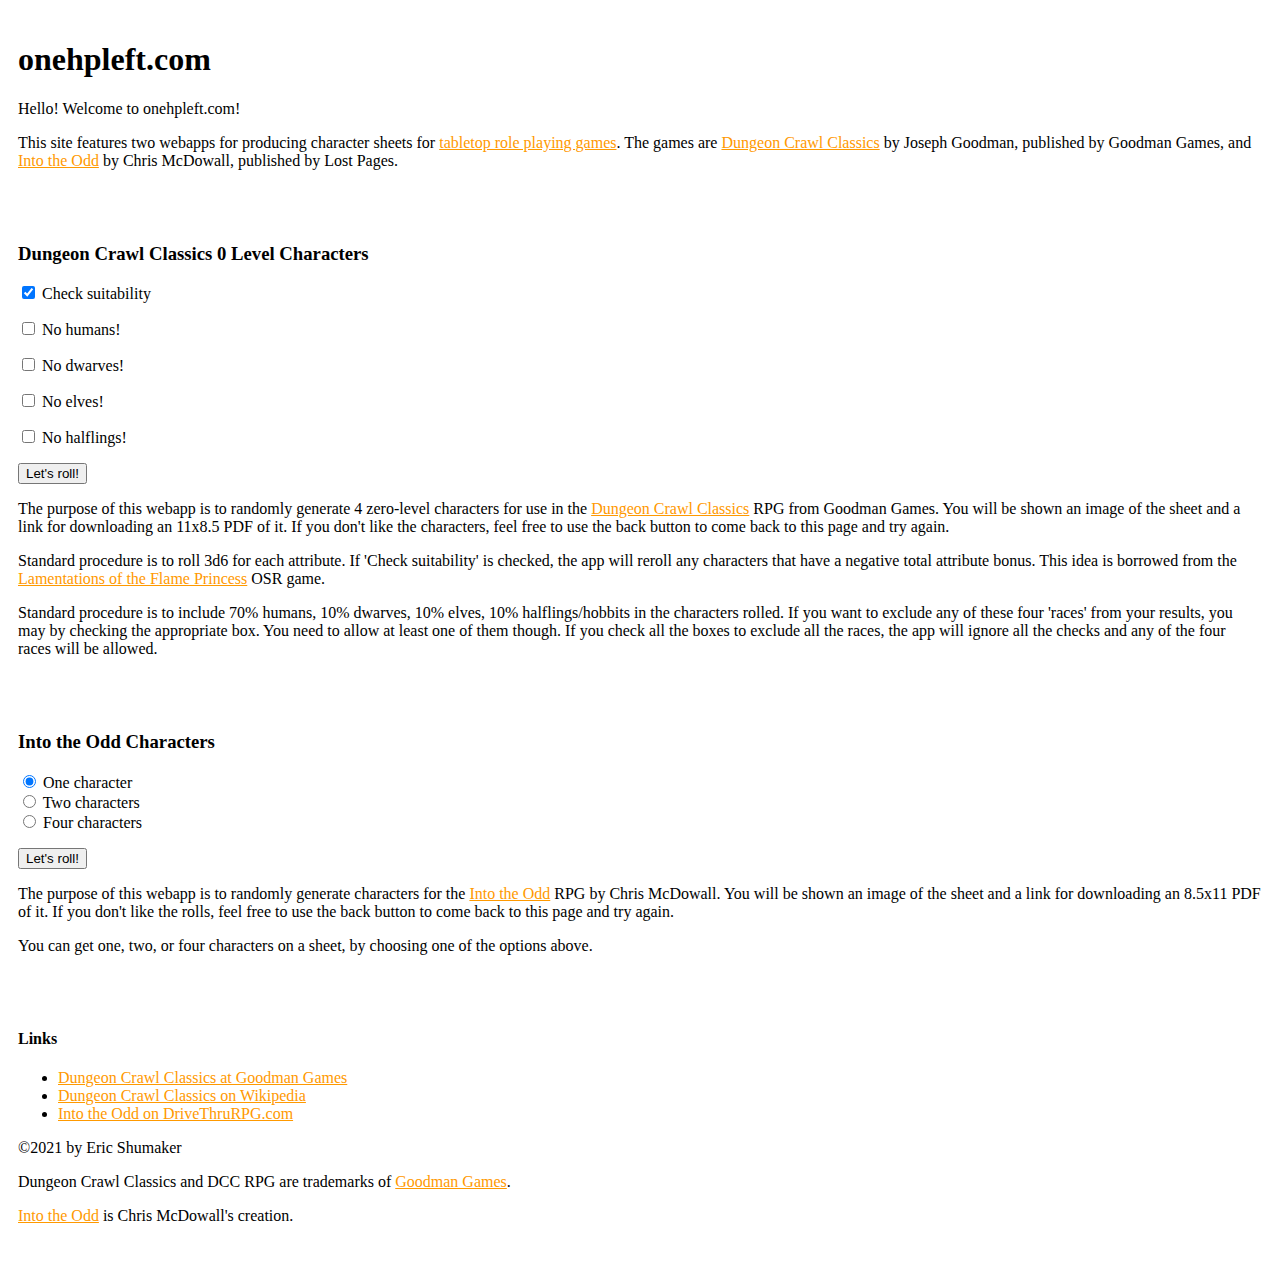
<file: templates/index.html>
<!-- templates/base.html -->
<!DOCTYPE html>
<html>
    <head>
        <meta http-eqiuv="content-type" content="text/html; charset=windows-1252">
        <meta charset="utf-8">
        <meta name="viewport" content="width=device-width, initial-scale=1, shrink-to-fit=no">
        <title>One HP Left</title>

        <!-- Bootstrap CSS -->
        <link rel="stylesheet"
            href="https://stackpath.bootstrapcdn.com/bootstrap/4.1.3/css/bootstrap.min.css"
            integrity="sha384-MCw98/SFnGE8fJT3GXwEOngsV7Zt27NXFoaoApmYm81iuXoPkFOJwJ8ERdknLPMO"
            crossorigin="anonymous">

        <style>
            a:link, a:visited, a:hover, a:active {
                color: #ff9900;
            }
            .border {
                padding: 10px;
            }
            .border-primary {
                margin-top: 10px;
            }
            .border-info {
                margin-bottom: 10px;
            }
        </style>

        <!--<link rel="stylesheet" href="/static/base.css">-->
    </head>
    <body class="bg-dark text-white">
        <div class="container-fluid">
            <div class="grid-system">
                <div class=" border border-primary rounded">
                    <div class="row">
                        <h1 class="text-center col-sm-12 jumbotron bg-transparent text-light">onehpleft.com</h1>
                    </div>

                    <div class="row">
                        <div id="explanation" class="text-justify col-sm-12">
                            <p>Hello! Welcome to onehpleft.com!</p>
                            <p>This site features two webapps for producing character sheets for <a href="https://en.wikipedia.org/wiki/Tabletop_role-playing_game">tabletop role playing games</a>. The games are <a href="https://goodman-games.com/dungeon-crawl-classics-rpg/">Dungeon Crawl Classics</a> by Joseph Goodman, published by Goodman Games, and <a href="https://www.drivethrurpg.com/product/145536/Into-the-Odd">Into the Odd</a> by Chris McDowall, published by Lost Pages.</p>
                        </div>
                    </div>
                </div>
                <br />

                <div class="border border-success rounded">
                    <div class="row">
                        <!--<h2 class="text-center col-sm-12"><a href='/dcc'>Dungeon Crawl Classics 0 Level Characters</a></h2>-->
                        <h3 class="text-center col-sm-12">Dungeon Crawl Classics 0 Level Characters</h3>
                    </div>

                    <div class="row">
                        <div class="col-sm-4 d-flex flex-wrap align-content-center">
                            <form method="POST" action="/character_funnel" class="check-options">
                                <p><input type="checkbox" name="suitability" checked /> Check suitability</p>
                                <p><input type="checkbox" name="nohuman" /> No humans!</p>
                                <p><input type="checkbox" name="nodwarf" /> No dwarves!</p>
                                <p><input type="checkbox" name="noelf" /> No elves!</p>
                                <p><input type="checkbox" name="nohalfling" /> No halflings!</p>
                                <p><input type="submit" class="btn btn-success" value="Let's roll!" /></p>
                            </form>
                        </div>

                        <div class="col-sm-8 text-justify">
                            <p>The purpose of this webapp is to randomly generate 4 zero-level characters for use in the <a href="https://goodman-games.com/dungeon-crawl-classics-rpg/">Dungeon Crawl Classics</a> RPG from Goodman Games. You will be shown an image of the sheet and a link for downloading an 11x8.5 PDF of it. If you don't like the characters, feel free to use the back button to come back to this page and try again.</p>
                            <p>Standard procedure is to roll 3d6 for each attribute. If 'Check suitability' is checked, the app will reroll any characters that have a negative total attribute bonus. This idea is borrowed from the <a href="https://www.lotfp.com/RPG/">Lamentations of the Flame Princess</a> OSR game.</p>
                            <p>Standard procedure is to include 70% humans, 10% dwarves, 10% elves, 10% halflings/hobbits in the characters rolled. If you want to exclude any of these four 'races' from your results, you may by checking the appropriate box. You need to allow at least one of them though. If you check all the boxes to exclude all the races, the app will ignore all the checks and any of the four races will be allowed.</p>
                        </div>
                    </div>
                </div>

                <br />

                <div class="border border-danger rounded">
                    <div class="row">
                        <!--<h2 class="text-center col-sm-12"><a href='/ito'>Into the Odd Characters</a></h2>-->
                        <h3 class="text-center col-sm-12">Into the Odd Characters</h3>
                    </div>
                    <div class="row">
                        <div class="col-sm-4 d-flex flex-wrap align-content-center">
                            <form method="POST" action="/character_sheet" class="check-options">
                                <p><input type="radio" name="Num" value="1" checked /><label for="One"> One character</label><br />
                                <input type="radio" name="Num" value="2"/><label for="Two"> Two characters</label><br />
                                <input type="radio" name="Num" value="4" /><label for="Four"> Four characters</label></p>
                                <input type="submit" class= "btn btn-danger" value="Let's roll!" /></p>
                            </form>
                        </div>
                        <div class="col-sm-8 text-justify">
                            <p>The purpose of this webapp is to randomly generate characters for the <a href="https://www.drivethrurpg.com/product/145536/Into-the-Odd">Into the Odd</a> RPG by Chris McDowall.
                            You will be shown an image of the sheet and a link for downloading an 8.5x11 PDF of it. If you don't like the rolls, feel free to use the back button to come back to this page and try again.</p>
                            <p>You can get one, two, or four characters on a sheet, by choosing one of the options
                            above.</p>
                        </div>
                    </div>
                </div>
                <br />

                <div class="border border-info rounded">
                    <div class="row">
                        <div id="links" class="col-sm-5">
                            <h4>Links</h4>
                            <ul>
                                <li>
                                    <a href="https://goodman-games.com/dungeon-crawl-classics-rpg/">
                                        Dungeon Crawl Classics at Goodman Games
                                    </a>
                                </li>
                                <li>
                                    <a href="https://en.wikipedia.org/wiki/Dungeon_Crawl_Classics">
                                        Dungeon Crawl Classics on Wikipedia
                                    </a>
                                </li>
                                <li>
                                    <a href="https://www.drivethrurpg.com/product/145536/Into-the-Odd">
                                        Into the Odd on DriveThruRPG.com
                                    </a>
                                </li>
                            </ul>
                        </div>

                        <div class="col-sm-2">
                        </div>

                        <footer id="copyright_stuff" class="col-sm-5">
                            <p>&#169;2021 by Eric Shumaker</p>
                            <p>Dungeon Crawl Classics and DCC RPG are trademarks of <a href="https://goodman-games.com/">Goodman Games</a>.</p>
                            <p><a href="https://www.drivethrurpg.com/product/145536/Into-the-Odd">Into the Odd</a> is Chris McDowall's creation.</p>
                        </footer>
                    </div>
                </div>

            </div>
        </div>

        <!-- jQuery first, then Popper.js, then Bootstrap JS -->
        <script src = "https://code.jquery.com/jquery-3.3.1.slim.min.js"
            integrity = "sha384-q8i/X+965DzO0rT7abK41JStQIAqVgRVzpbzo5smXKp4YfRvH+8abtTE1Pi6jizo"
            crossorigin = "anonymous">
        </script>

        <script src = "https://cdnjs.cloudflare.com/ajax/libs/popper.js/1.14.3/umd/popper.min.js"
            integrity = "sha384-ZMP7rVo3mIykV+2+9J3UJ46jBk0WLaUAdn689aCwoqbBJiSnjAK/l8WvCWPIPm49"
            crossorigin = "anonymous">
        </script>

        <script src = "https://stackpath.bootstrapcdn.com/bootstrap/4.1.3/js/bootstrap.min.js"
            integrity = "sha384-ChfqqxuZUCnJSK3+MXmPNIyE6ZbWh2IMqE241rYiqJxyMiZ6OW/JmZQ5stwEULTy"
            crossorigin = "anonymous">
        </script>

    </body>
</html>
</file>
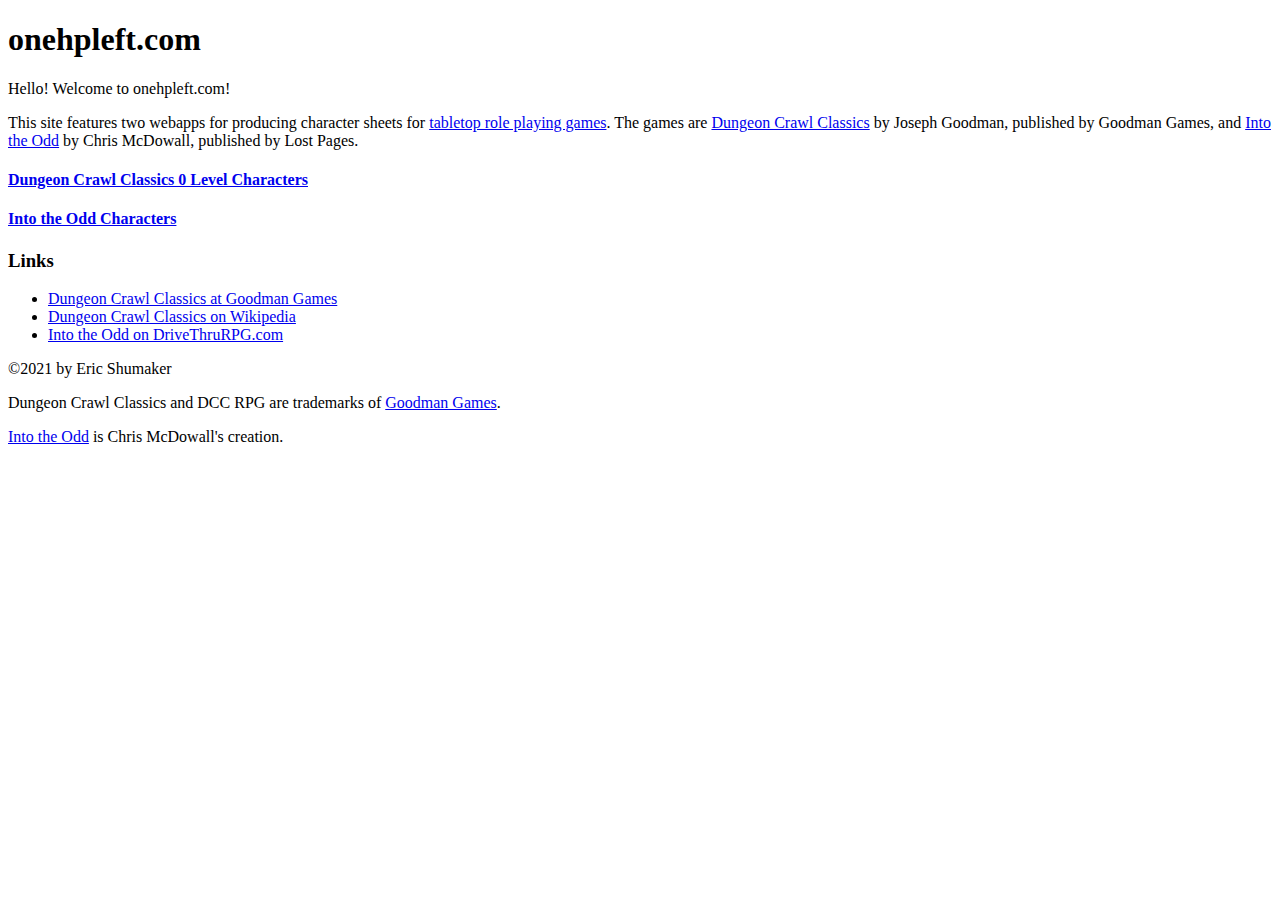
<file: templates/old_index.html>
<!-- templates/base.html -->
<!DOCTYPE html>
<html>
    <head>
        <meta http-eqiuv="content-type" content="text/html; charset=windows-1252">
        <meta charset="utf-8">
        <meta name="viewport" content="width=device-width, initial-scale=1, shrink-to-fit=no">
        <title>One HP Left</title>

        <!-- Bootstrap CSS -->
        <link rel="stylesheet"
            href="https://stackpath.bootstrapcdn.com/bootstrap/4.1.3/css/bootstrap.min.css"
            integrity="sha384-MCw98/SFnGE8fJT3GXwEOngsV7Zt27NXFoaoApmYm81iuXoPkFOJwJ8ERdknLPMO"
            crossorigin="anonymous">

        <!--<link rel="stylesheet" href="/static/base.css">-->
    </head>
    <body class="bg-dark text-light">
        <div class="container-fluid">

            <div id="title" class="text-center">
                <h1>onehpleft.com</h1>
            </div>

                <div id="explanation" class="text-justify">
                    <p>Hello! Welcome to onehpleft.com!</p>
                    <p>This site features two webapps for producing character sheets for <a href="https://en.wikipedia.org/wiki/Tabletop_role-playing_game">tabletop role playing games</a>. The games are <a href="https://goodman-games.com/dungeon-crawl-classics-rpg/">Dungeon Crawl Classics</a> by Joseph Goodman, published by Goodman Games, and <a href="https://www.drivethrurpg.com/product/145536/Into-the-Odd">Into the Odd</a> by Chris McDowall, published by Lost Pages.</p>
                </div>

                <div>
                    <h4><a href='/dcc'>Dungeon Crawl Classics 0 Level Characters</a></h4>
                </div>

                <div>
                    <h4><a href='/ito'>Into the Odd Characters</a></h4>
                </div>

                <div id="links">
                    <h3>Links</h3>
                    <ul>
                        <li>
                            <a href="https://goodman-games.com/dungeon-crawl-classics-rpg/">
                                Dungeon Crawl Classics at Goodman Games
                            </a>
                        </li>
                        <li>
                            <a href="https://en.wikipedia.org/wiki/Dungeon_Crawl_Classics">
                                Dungeon Crawl Classics on Wikipedia
                            </a>
                        </li>
                        <li>
                            <a href="https://www.drivethrurpg.com/product/145536/Into-the-Odd">
                                Into the Odd on DriveThruRPG.com
                            </a>
                        </li>
                    </ul>
                </div>

                <footer id="copyright_stuff">
                    <p>&#169;2021 by Eric Shumaker</p>
                    <p>Dungeon Crawl Classics and DCC RPG are trademarks of <a href="https://goodman-games.com/">Goodman Games</a>.</p>
                    <p><a href="https://www.drivethrurpg.com/product/145536/Into-the-Odd">Into the Odd</a> is Chris McDowall's creation.</p>
                </footer>

        </div>

        <!-- jQuery first, then Popper.js, then Bootstrap JS -->
        <script src = "https://code.jquery.com/jquery-3.3.1.slim.min.js"
            integrity = "sha384-q8i/X+965DzO0rT7abK41JStQIAqVgRVzpbzo5smXKp4YfRvH+8abtTE1Pi6jizo"
            crossorigin = "anonymous">
        </script>

        <script src = "https://cdnjs.cloudflare.com/ajax/libs/popper.js/1.14.3/umd/popper.min.js"
            integrity = "sha384-ZMP7rVo3mIykV+2+9J3UJ46jBk0WLaUAdn689aCwoqbBJiSnjAK/l8WvCWPIPm49"
            crossorigin = "anonymous">
        </script>

        <script src = "https://stackpath.bootstrapcdn.com/bootstrap/4.1.3/js/bootstrap.min.js"
            integrity = "sha384-ChfqqxuZUCnJSK3+MXmPNIyE6ZbWh2IMqE241rYiqJxyMiZ6OW/JmZQ5stwEULTy"
            crossorigin = "anonymous">
        </script>

    </body>
</html>
</file>
<file: static/base.css>
body {
    background-color: #333333;
}

h1 {
    color: #cccccc;
    font-family: "Liberation Sans", sans-serif;
}

h2 {
    color: #cccccc;
    font-family: "Liberation Sans", sans-serif;
}

p {
    color: #cccccc;
    font-family: "Liberation Serif", serif;
}

a:link {
    color: #ccccff;
    font-family: "Liberation Serif", serif;
}

a:visited {
    color: #ccccff;
    font-family: "Liberation Serif", serif;
}

footer {
    font-size: small;
}
</file>
